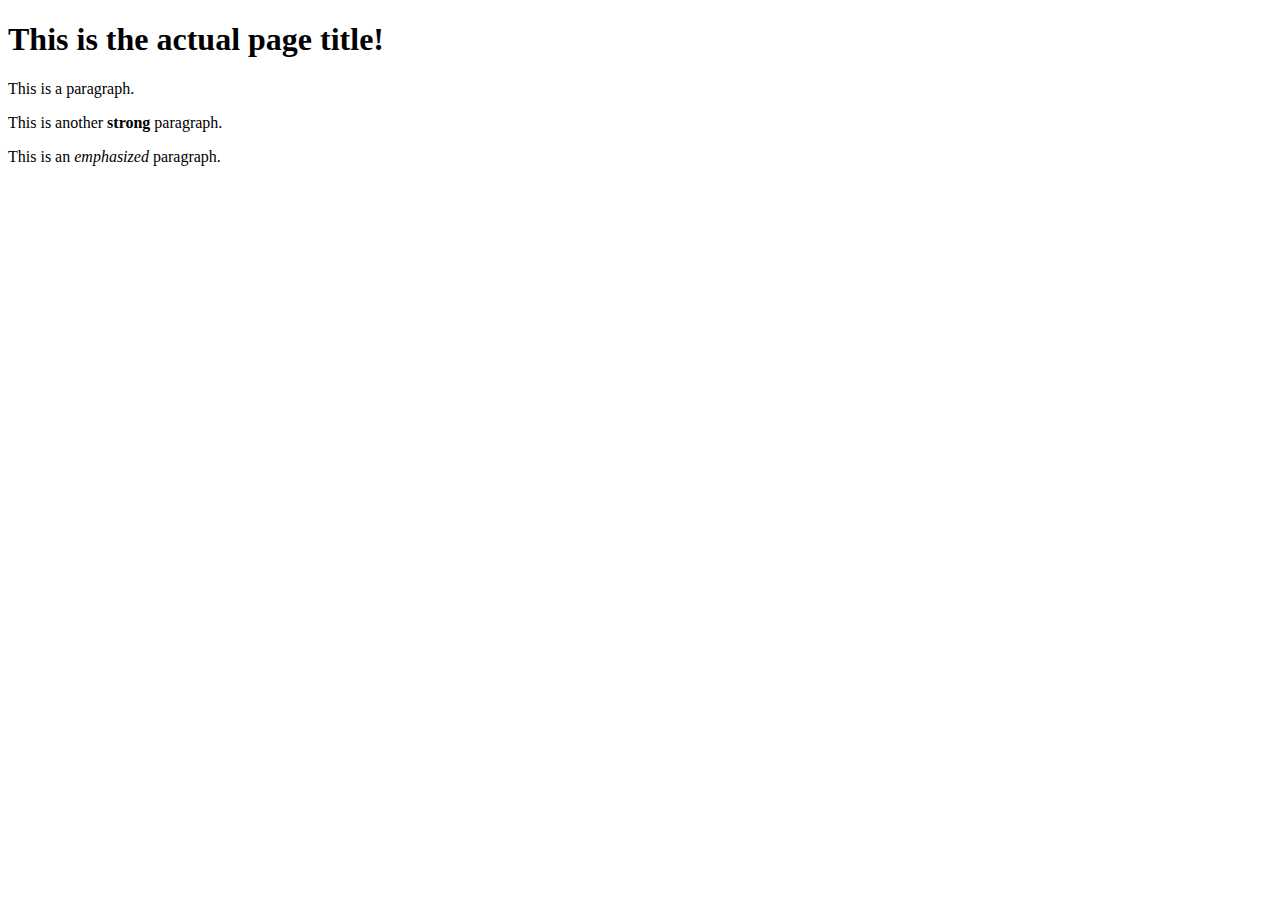
<file: html-boilerplate/index.html>
<!DOCTYPE html> 
<!-- This is a comment. Shortcut for a comment: cmd + / -->
<html lang="en"> <!-- This is a root element. It should be in every HTML file.-->
    <head> <!-- The head element includes important meta information. -->
        <meta charset="UTF-8">
        <!-- The title element in the head is only visible in the tab title. It won't be printed onto the page. -->
        <title>This is the tab title</title>
    </head>
    <body> <!-- The body element is always below the head element.-->
        <h1>This is the actual page title!</h1> <!-- This will be the actual title shown on the page. -->
        <p>This is a paragraph.</p>
        <p>This is another <strong>strong</strong> paragraph.</p>
        <p>This is an <em>emphasized</em> paragraph.</p>
    </body>
</html>
</file>
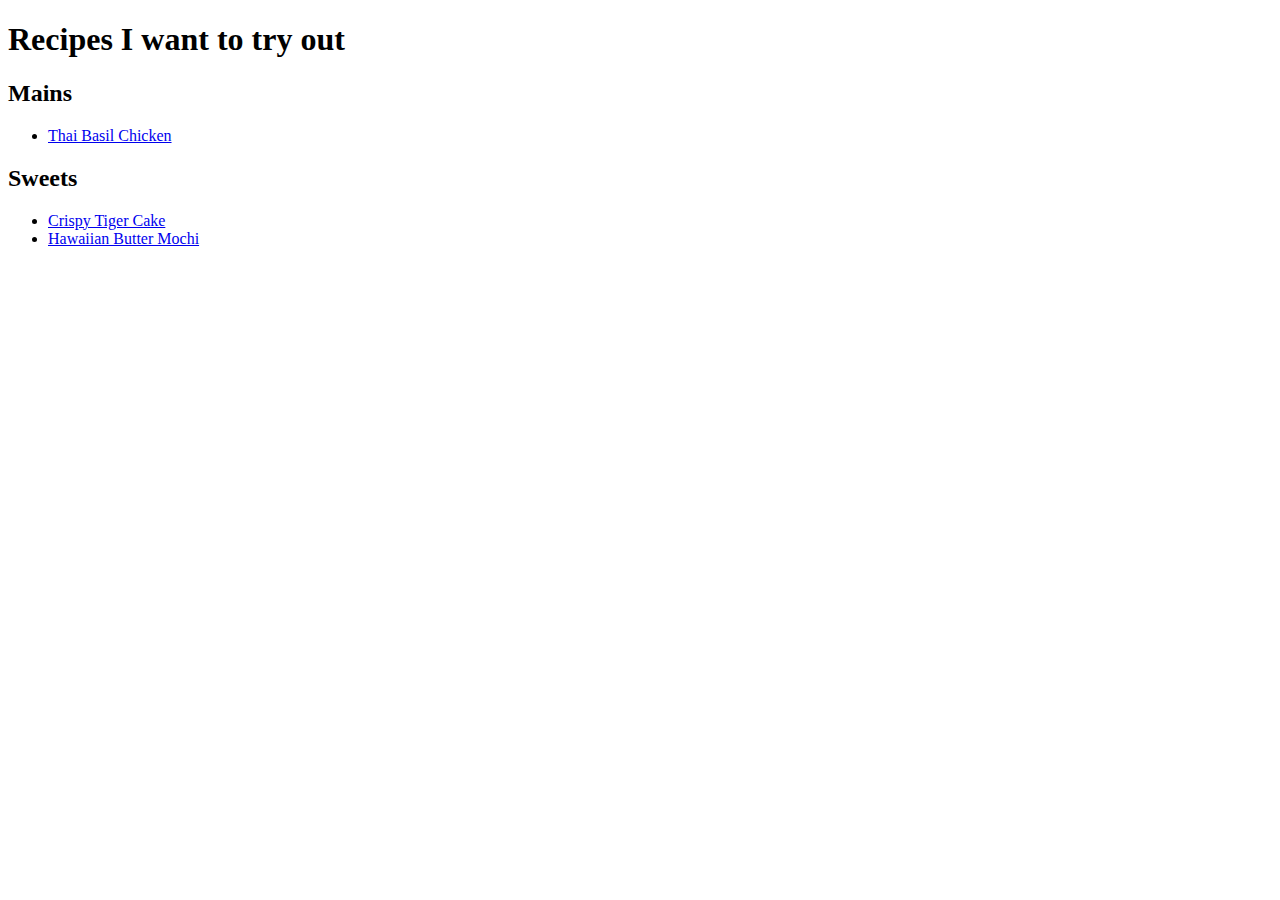
<file: recipes-website/index.html>
<!DOCTYPE html>
<html lang="en">
    <head>
        <meta charset="UTF-8">
        <title>Recipes</title>
    </head>
    <body>
        <h1>Recipes I want to try out</h1>
        <h2>Mains</h2>
            <ul>
                <li><a href="./recipes/thai-basil-chicken.html">Thai Basil Chicken</a></li>
            </ul>
        <h2>Sweets</h2>
            <ul>
                <li><a href="./recipes/crispy-tiger-cake.html">Crispy Tiger Cake</a></li>
                <li><a href="./recipes/butter-mochi.html">Hawaiian Butter Mochi</a></li>
            </ul>
    </body>
</html>
</file>
